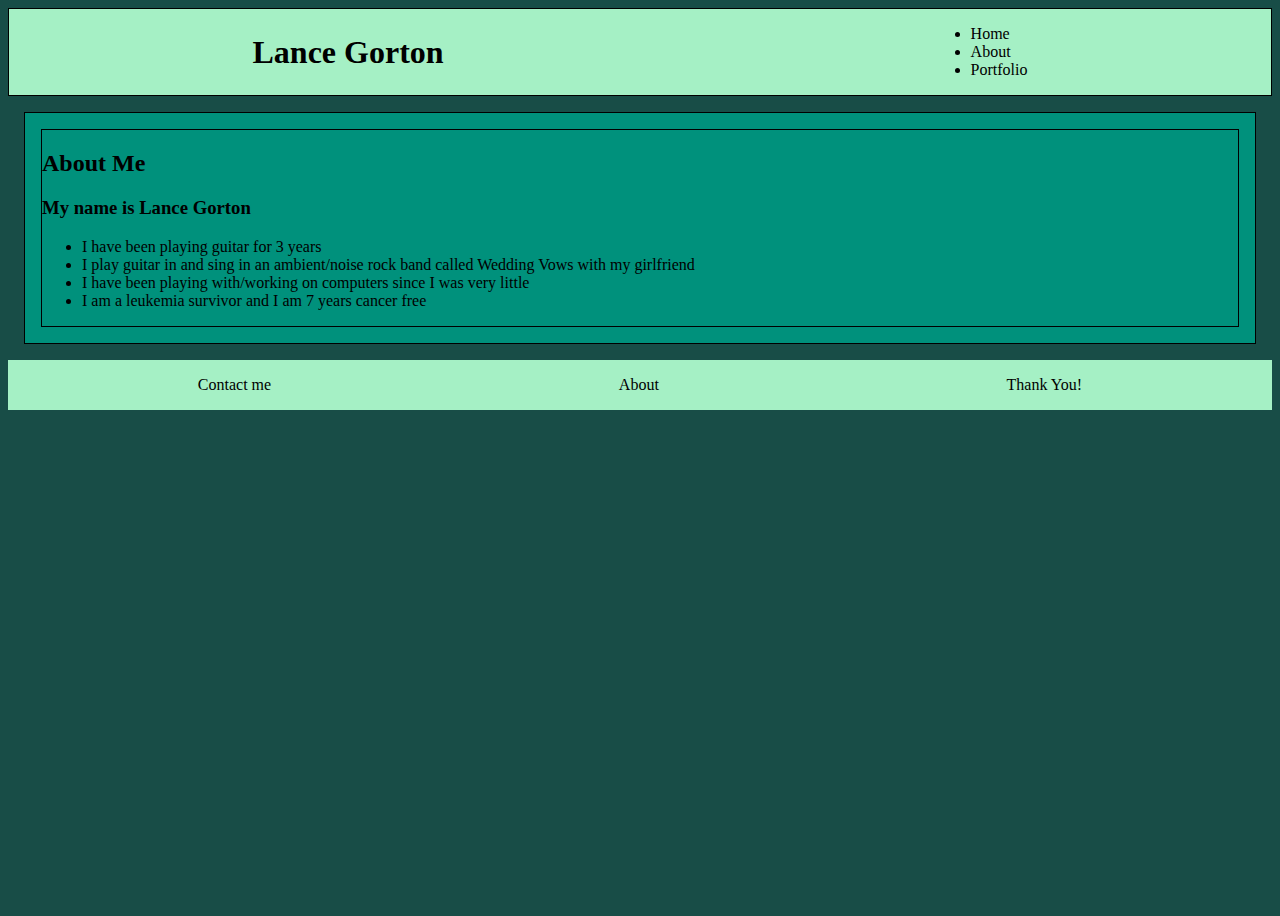
<file: about.html>
<!DOCTYPE html>
<html lang="en">
<head>
    <meta charset="UTF-8">
    <meta name="viewport" content="width=device-width, initial-scale=1.0">
    <title>About Lance</title>
    <link rel="stylesheet" href="style.css">
</head>
<body>
    <section class="header" id="topNavbar">
        <h1>Lance Gorton</h1>
        <ul>
           <li><a href="index.html">Home</a></li>
           <li><a href="about.html">About</a></li>
           <li><a href="portfolio.html">Portfolio</a></li>
        </ul>
     </section>

     <article>
        <div class="aboutmehead">
            <h2>About Me</h2>
            <h3>My name is Lance Gorton</h3>
            <ul>
               <li>I have been playing guitar for 3 years</li>
               <li>I play guitar in and sing in an ambient/noise rock band called Wedding Vows with my girlfriend</li>
               <li>I have been playing with/working on computers since I was very little</li>
               <li>I am a leukemia survivor and I am 7 years cancer free</li>
            </ul>
        </div>
     </article>
     <section>
        <div class="imagegallery">

        </div>
     </section>

     <section>
         <footer>
            <a href="contactme.html">Contact me</a>
            <a href="about.html">About</a>
            <a>Thank You!</a>
         </footer>
     </section>
</body>
</html>
</file>
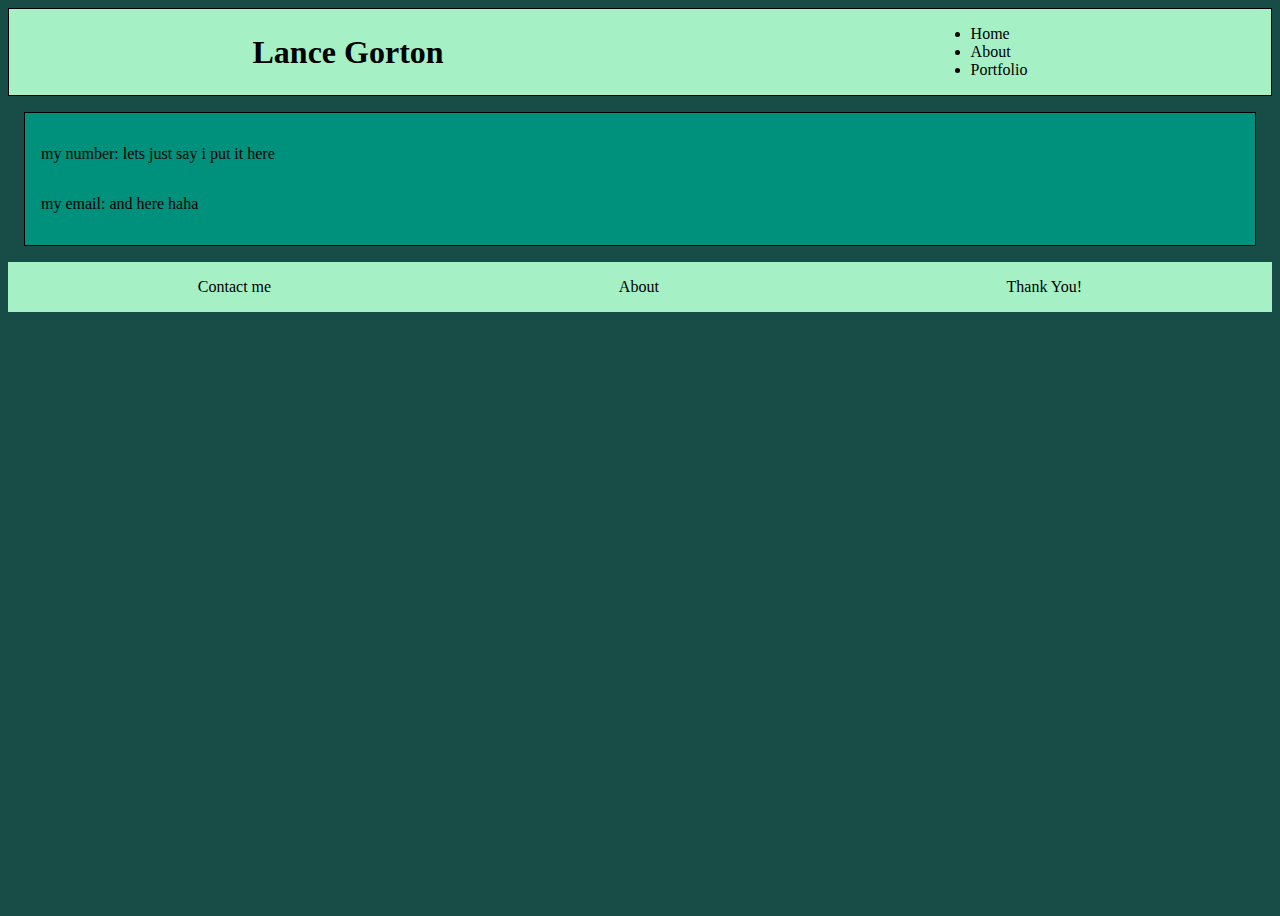
<file: contactme.html>
<!DOCTYPE html>
<html lang="en">
<head>
    <meta charset="UTF-8">
    <meta name="viewport" content="width=device-width, initial-scale=1.0">
    <title>Contact me</title>
    <link rel="stylesheet" href="style.css">
</head>
<body>
    <section class="header" id="topNavbar">
        <h1>Lance Gorton</h1>
        <ul>
           <li><a href="index.html">Home</a></li>
           <li><a href="about.html">About</a></li>
           <li><a href="portfolio.html">Portfolio</a></li>
        </ul>
     </section>

     <article class="contactme">
        <p>my number: lets just say i put it here</p>
        <p>my email: and here haha </p>
     </article>

     <section>
        <footer>
           <a href="contactme.html">Contact me</a>
           <a href="about.html">About</a>
           <a>Thank You!</a>
        </footer>
    </section>
</body>
</html>
</file>
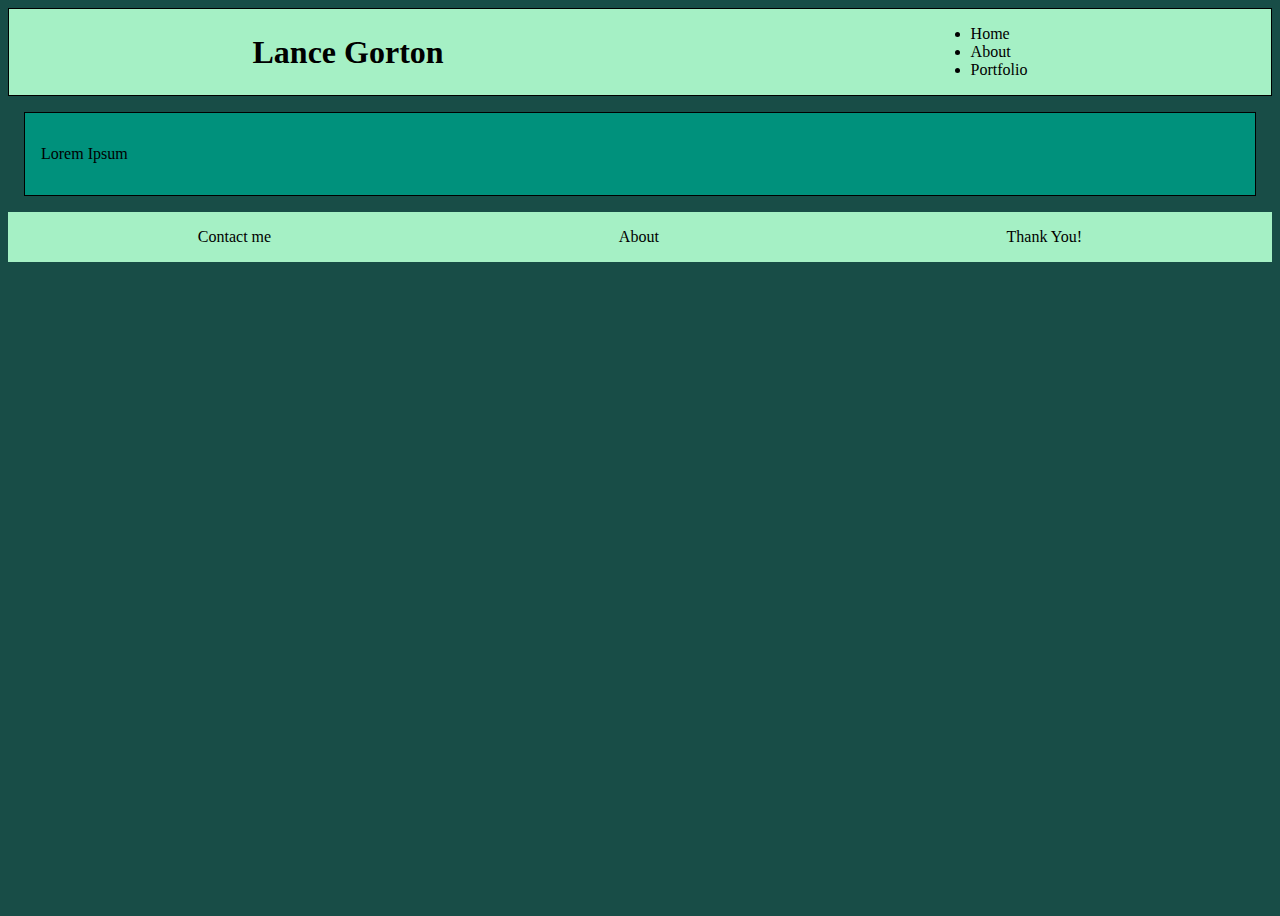
<file: portfolio.html>
<!DOCTYPE html>
<html lang="en">
<head>
    <meta charset="UTF-8">
    <meta name="viewport" content="width=device-width, initial-scale=1.0">
    <title>Portfolio</title>
    <link rel="stylesheet" href="style.css">
</head>
<body>
    <section class="header" id="topNavbar">
        <h1>Lance Gorton</h1>
        <ul>
           <li><a href="index.html">Home</a></li>
           <li><a href="about.html">About</a></li>
           <li><a href="portfolio.html">Portfolio</a></li>
        </ul>
     </section>

     <article>
        <p>Lorem Ipsum</p>
     </article>

     <section>
        <footer>
           <a href="contactme.html">Contact me</a>
           <a href="about.html">About</a>
           <a>Thank You!</a>
        </footer>
    </section>
</body>
</html>
</file>
<file: style.css>
body{
    background-color: rgb(24,77,71);
    display: flex;
    flex-direction: column;
    min-height: 100vh;

}

section.header{
    display: flex;
    justify-content: space-around;
    align-items: center;
    border: solid 1px black;
    background-color: rgb(165, 240, 197);
}


.header a{
    color: black;
    text-decoration: none;
}

footer{
    margin-top: auto;
    background-color: rgb(165, 240, 197);
    display: flex;
    justify-content: space-around;
    padding: 1rem;
}

footer > a{
    text-decoration: none;
    color: black
}


article{
   display: flex;
   border: solid 1px black;
   margin: 1rem;
   padding: 1rem;
   background-color: rgb(0, 145, 124);
}

article > div{
    border: solid 1px black;
    flex: 50%;
}

article.contactme{
    display: flex;
    flex-direction: column;
}

.image{
    display: flex;
}

div > img{
    max-width: 50%;
    height: auto;
}
</file>
